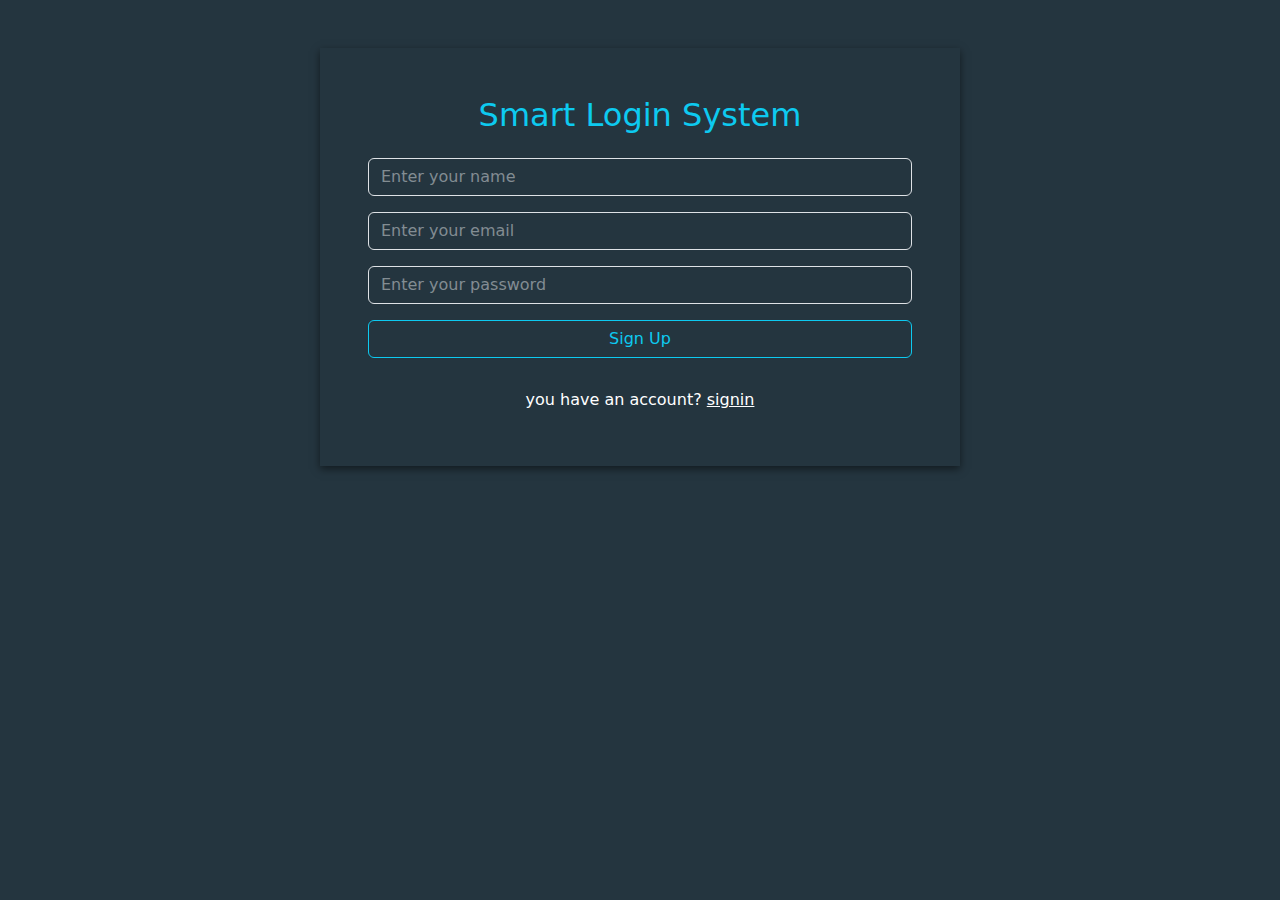
<file: index.html>
<!DOCTYPE html>
<html lang="en">
<head>
    <meta charset="UTF-8">
    <meta name="viewport" content="width=device-width, initial-scale=1.0">
    <title>Document</title>

    <link rel="stylesheet" href="css/all.min.css">
    <link rel="stylesheet" href="css/bootstrap.min.css">
    <link rel="stylesheet" href="css/style.css">

    <script src="js/bootstrap.bundle.min.js"></script>
</head>
<body>
    <div class="signup mt-lg-5  ">
        <div class="text-center container w-50 box p-5">
            <h2 class="text-info ">Smart Login System</h2>
            <div class="row text-center">
                <form  action="">
                    <input id="name" class="form-control my-3 " type="text" placeholder="Enter your name">
                    <input id="email" class="form-control my-3 " type="text" placeholder="Enter your email">
                    <input id="password" class="form-control my-3 " type="text" placeholder="Enter your password">
                    <p id="success" class="text-success d-none ">Success</p>
                    <p id="exist" class="text-danger d-none ">email is already exist</p>
                    <p id="required" class="text-danger d-none ">all inputs is required</p>
                    <p id="validEmail" class="text-danger d-none ">email is not valid</p>
                    <button onclick="Sign_up()" id="sign_up_btn" class="btn btn-outline-info w-100 mb-3 " type="button">Sign Up</button>
                </form>
                <p></p>
               <h6 class="text-white">you have an account?  <a class="text-white  " href="./sign-in.html">signin</a></h6>
            </div>
        </div>
    </div>
    <script src="./js/index.js"></script>
</body>
</html>
</file>
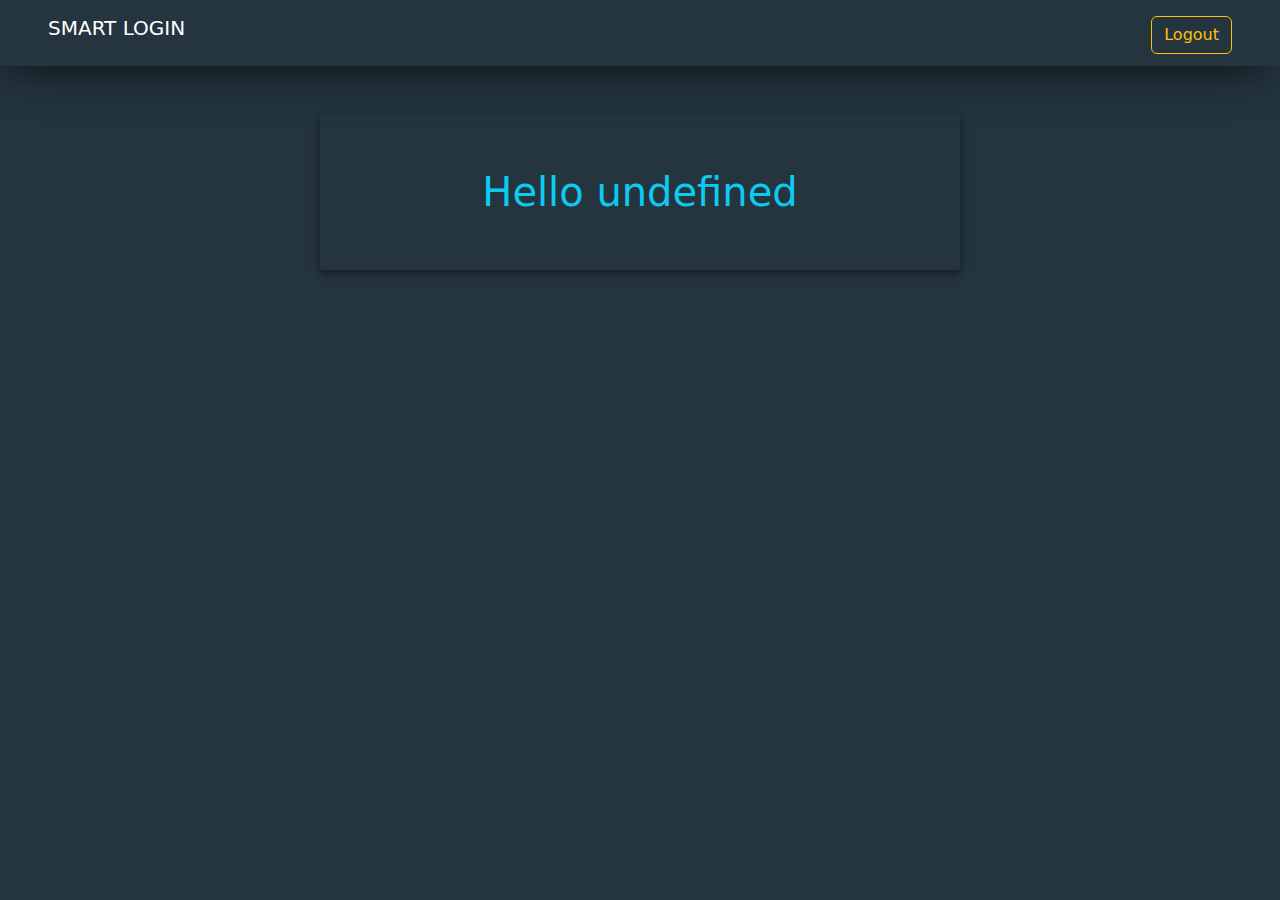
<file: home.html>
<!DOCTYPE html>
<html lang="en">
<head>
    <meta charset="UTF-8">
    <meta name="viewport" content="width=device-width, initial-scale=1.0">
    <title>Document</title>

    <link rel="stylesheet" href="css/all.min.css">
    <link rel="stylesheet" href="css/bootstrap.min.css">
    <link rel="stylesheet" href="css/style.css">

    <script src="js/bootstrap.bundle.min.js"></script>
</head>
<body>
    <nav class="w-100 text-white pt-3 px-5 pb-4">
        <h5 class="d-inline">SMART LOGIN</h5>
        <button onclick="logout()" class="btn btn-outline-warning float-end" type="button">Logout</button>
    </nav>
    <div class="signup mt-lg-5  ">
        <div class="text-center container w-50 box p-5">
            <div id="myName" class="text-center text-info fs-1 ">
            </div>
        </div>
    </div>
    <script src="./js/index.js"></script>
</body>
</html>
</file>
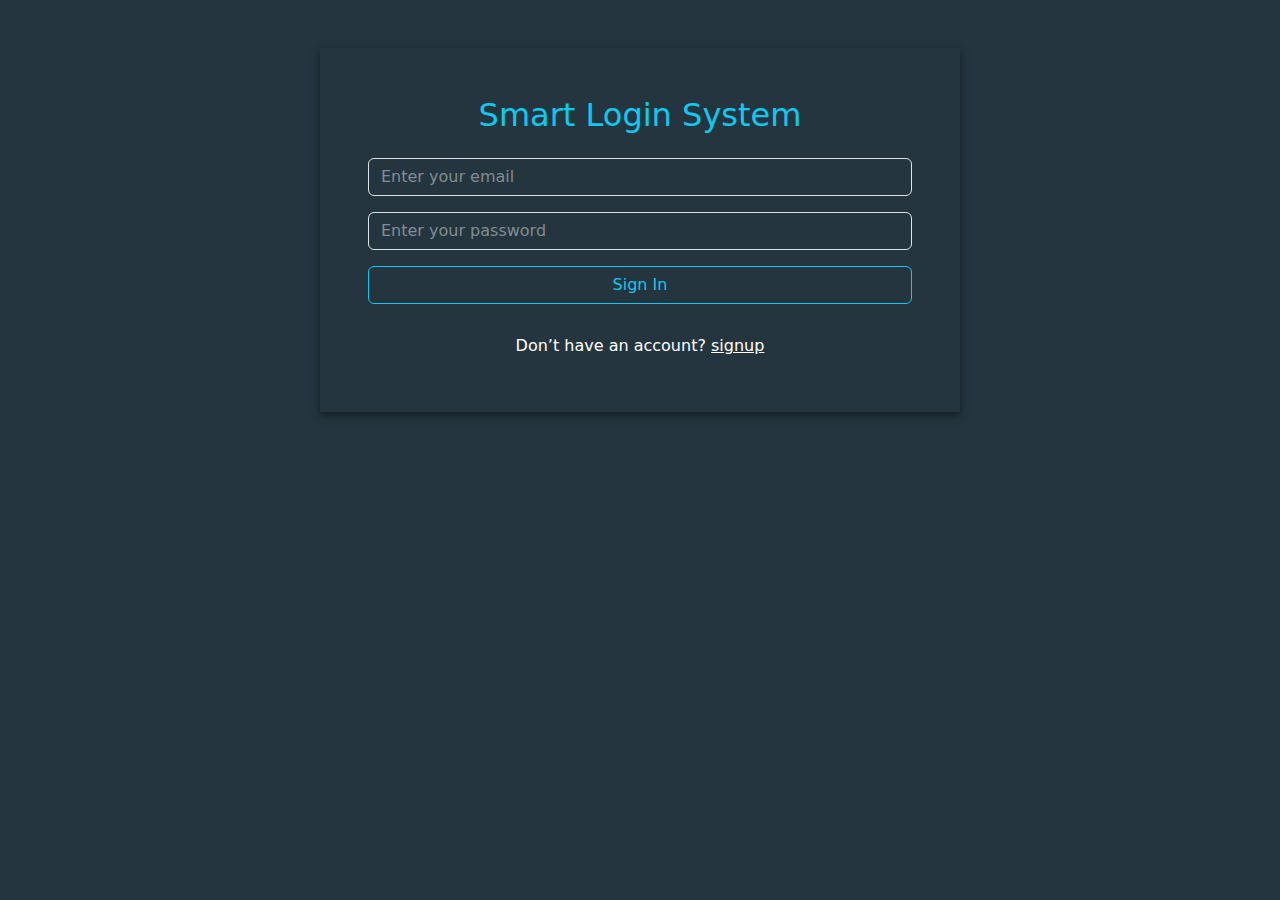
<file: sign-in.html>
<!DOCTYPE html>
<html lang="en">
<head>
    <meta charset="UTF-8">
    <meta name="viewport" content="width=device-width, initial-scale=1.0">
    <title>Document</title>

    <link rel="stylesheet" href="css/all.min.css">
    <link rel="stylesheet" href="css/bootstrap.min.css">
    <link rel="stylesheet" href="css/style.css">

    <script src="js/bootstrap.bundle.min.js"></script>
</head>
<body>
    <div class="signup mt-lg-5  ">
        <div class="text-center container w-50 box p-5">
            <h2 class="text-info ">Smart Login System</h2>
            <div class="row text-center">
                <form  action="">
                    <input id="emailSignIn" class="form-control my-3 " type="text" placeholder="Enter your email">
                    <input id="passwordSignIn" class="form-control my-3 " type="text" placeholder="Enter your password">
                    <p id="requiredSignIn" class="text-danger d-none">All inputs is required</p>
                    <p id="ValidLogIn" class="text-danger d-none ">email or password are incorrect</p>
                    <button onclick=" validSignIn()" id="sign_up_btn" class="btn btn-outline-info w-100 mb-3 " type="button">Sign In</button>
                </form>
                <p></p>
               <h6 class="text-white">Don’t have an account? <a class="text-white  " href="./index.html">signup</a></h6>
            </div>
        </div>
    </div>
    <script src="./js/index.js"></script>
</body>
</html>
</file>
<file: css/style.css>
.box{
    box-shadow: rgba(0, 0, 0, 0.501) 0px 3px 8px;
}
body{
    background: #24353f;
}
input{
    background-color: transparent !important;
    color: white !important; 
}

::placeholder{
    color: rgba(255, 255, 255, 0.437) !important;
}

nav{
    box-shadow: -5px 2px 54px -9px rgba(0, 0, 0, 1);
}
</file>
